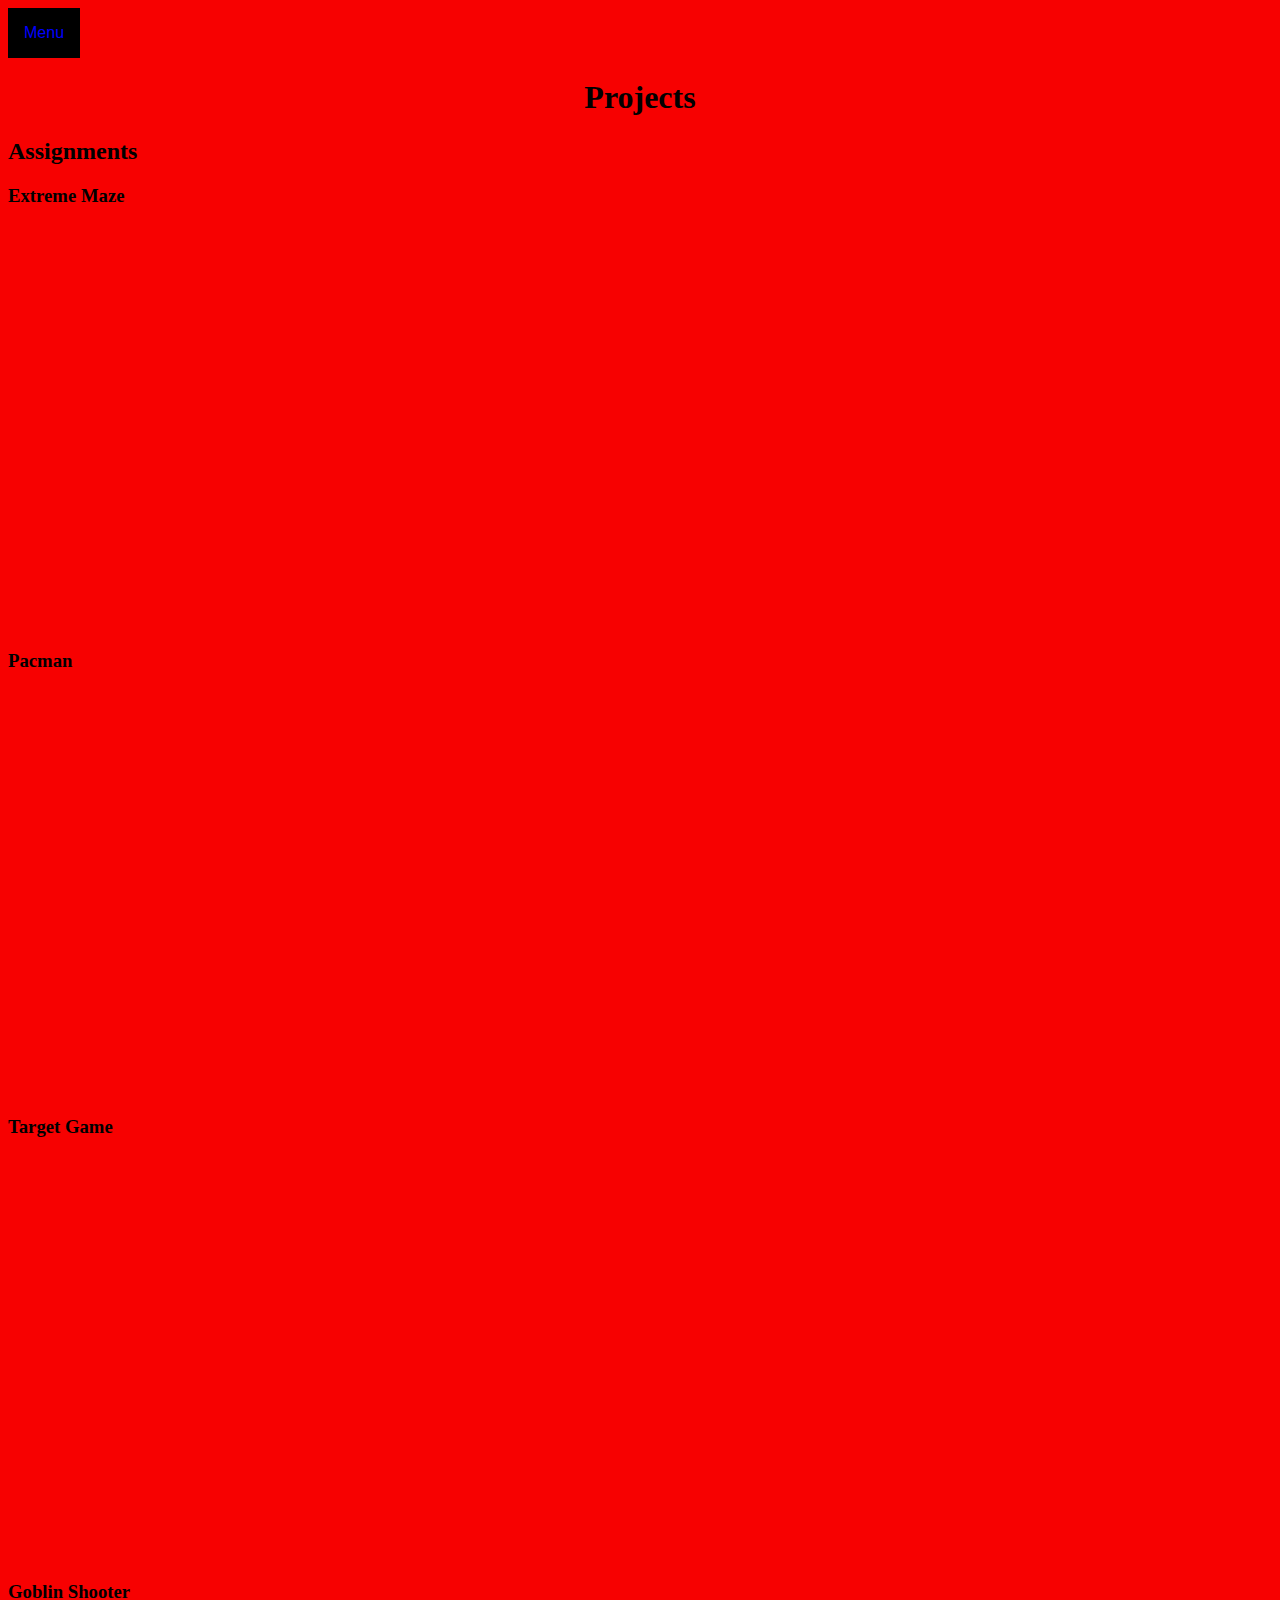
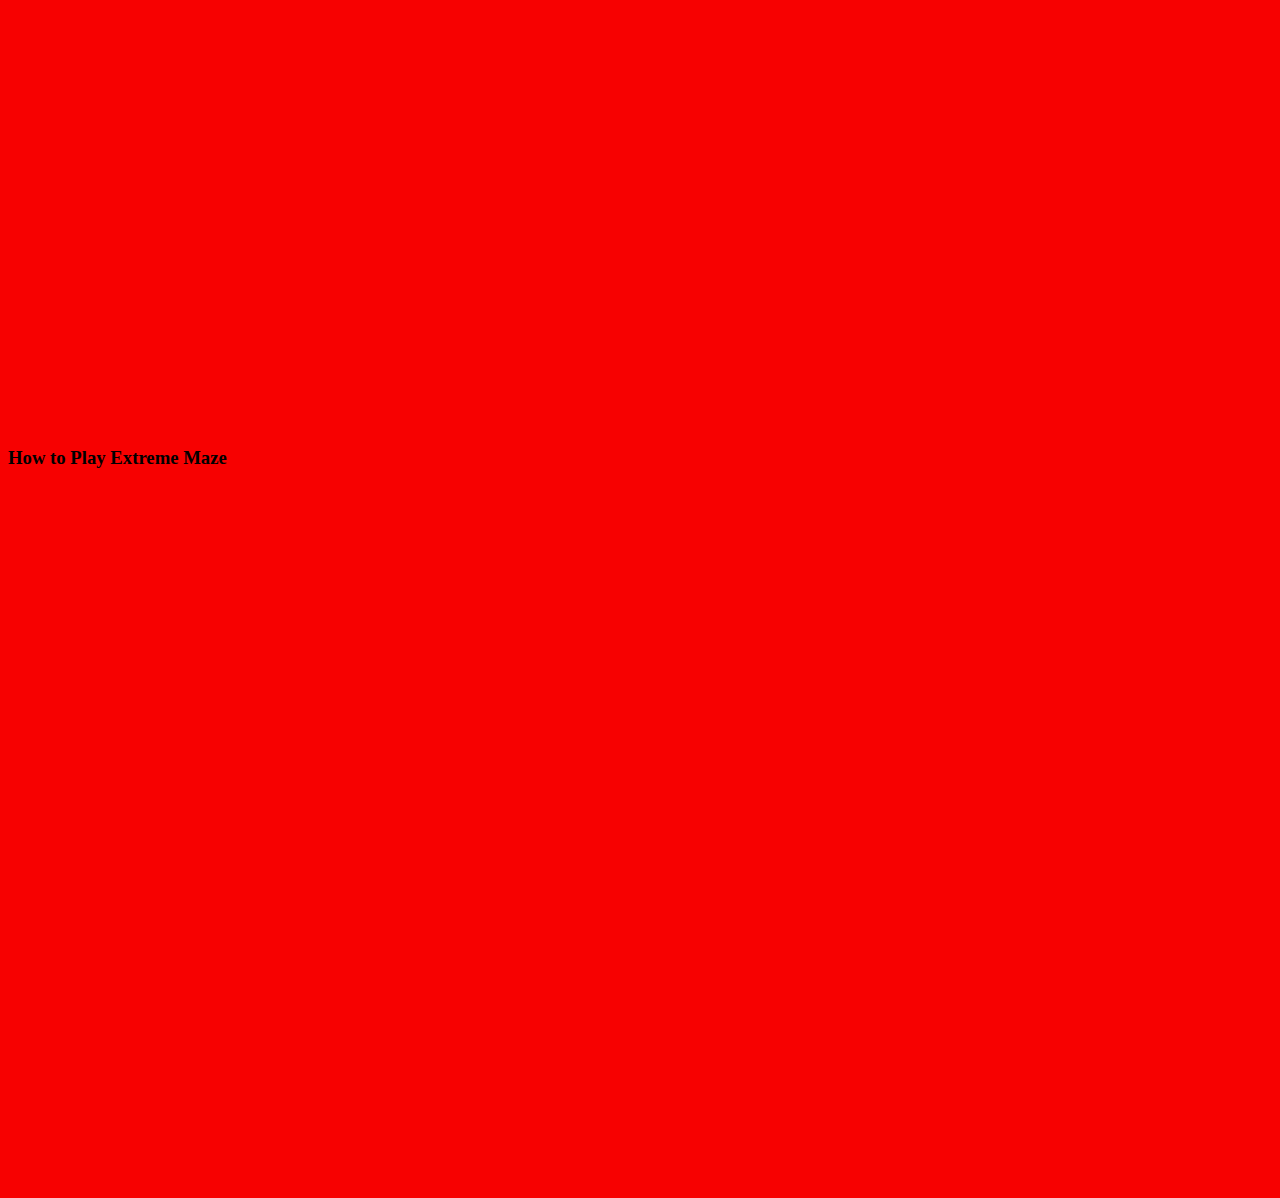
<file: Projects.html>
<!DOCTYPE html>
<html lang="en">
  <head>
     <meta charset="utf-8" />
    <meta name="viewport" content="width=device-width, initial-scale=1" />
      
      <link rel="stylesheet" href="mystyle.css">
    
    <title>Projects</title>
    
   </head>
  <body>
     
     <div class="dropdown">
  <button class="dropbtn">Menu</button>
  <div class="dropdown-content">
    <a href="https://survivor7739.github.io/index.html">Home</a>
    <a href="https://survivor7739.github.io/academic.html">Academics</a>
    <a href="https://survivor7739.github.io/Athletic.html">Athletics</a>
    <a href="https://survivor7739.github.io/Projects.html">Projects</a>
    <a href="https://survivor7739.github.io/extracurricular.html">Extracurricular</a>
    <a href="https://survivor7739.github.io/Business.html">Business</a>
  </div>
</div>
    
    <h1>
      Projects
    </h1>
    <h2>
      Assignments 
    </h2>
    <h3 style="text-align:left;">
      Extreme Maze
    </h3>
      <iframe src="https://scratch.mit.edu/projects/712441181/embed" allowtransparency="true" width="485" height="402" frameborder="0" scrolling="no" allowfullscreen></iframe>
     <h3 style="text-align:left;">
       Pacman 
    </h3>
        <iframe src="https://scratch.mit.edu/projects/715420376/embed" allowtransparency="true" width="485" height="402" frameborder="0" scrolling="no" allowfullscreen></iframe> 
    <h3 style="text-align:left;">
      Target Game
    </h3>
    <iframe src="https://scratch.mit.edu/projects/718861961/embed" allowtransparency="true" width="485" height="402" frameborder="0" scrolling="no" allowfullscreen></iframe>
    <h3 style="text-align:left;">
      Goblin Shooter
    </h3>
    <iframe src="https://scratch.mit.edu/projects/720562128/embed" allowtransparency="true" width="485" height="402" frameborder="0" scrolling="no" allowfullscreen></iframe>
  <h3 style="text-align:left;">
    How to Play Extreme Maze
    </h3>
    <div style="position: relative; padding-bottom: 55.625%; height: 0;"><iframe src="https://www.loom.com/embed/c3c31cb655714795900594865b926def" frameborder="0" webkitallowfullscreen mozallowfullscreen allowfullscreen style="position: absolute; top: 0; left: 0; width: 100%; height: 100%;"></iframe></div>
  </body>
  
</html>
</file>
<file: mystyle.css>
body{
  background-color: #F70101;
  text-align: justify;
}
h1{text-align: center;}
h3{text-align: center;}
h4{text-align: center;}

   img {
  display: block;
  margin-left: auto;
  margin-right: auto;
    }
 

ul{list-style-type: none;
margin: 0;
padding: 0;
width: 200px;
background-color: #000000
}

li{
   float: left;
display: block;
color: #F70101;
padding: 8px 10px;
text-decoration: none 
} 





li a {
  display: block;
  color: white;
  text-align: center;
  padding: 14px 16px;
  text-decoration: none;
}
.dropdown-content a {
  color: black;
  padding: 12px 16px;
  text-decoration: none;
  display: block;
}

   a:link{
      color: #130663
      } 
    
    a:visited{
      color: #0008FF;
    }
    a:hover{
      color: #130663;
    }
    a:active{
      color:#000000;
    }
li a:hover {
  background-color: #111111;
}


.dropbtn {
  background-color:Black;
  color: Blue;
  padding: 16px;
  font-size: 16px;
  border: none;
}

.dropdown {
  position: relative;
  display: inline-block;
}

.dropdown-content {
  display: none;
  position: absolute;
  background-color: #FFFFFF;
  min-width: 160px;
  box-shadow: 0px 8px 16px 0px rgba(0,0,0,0.2);
  z-index: 1;
}


.dropdown-content a:hover {background-color:#FA0202;}

.dropdown:hover .dropdown-content {display:Block;}

.dropdown:hover .dropbtn {background-color:Black;}
</file>
